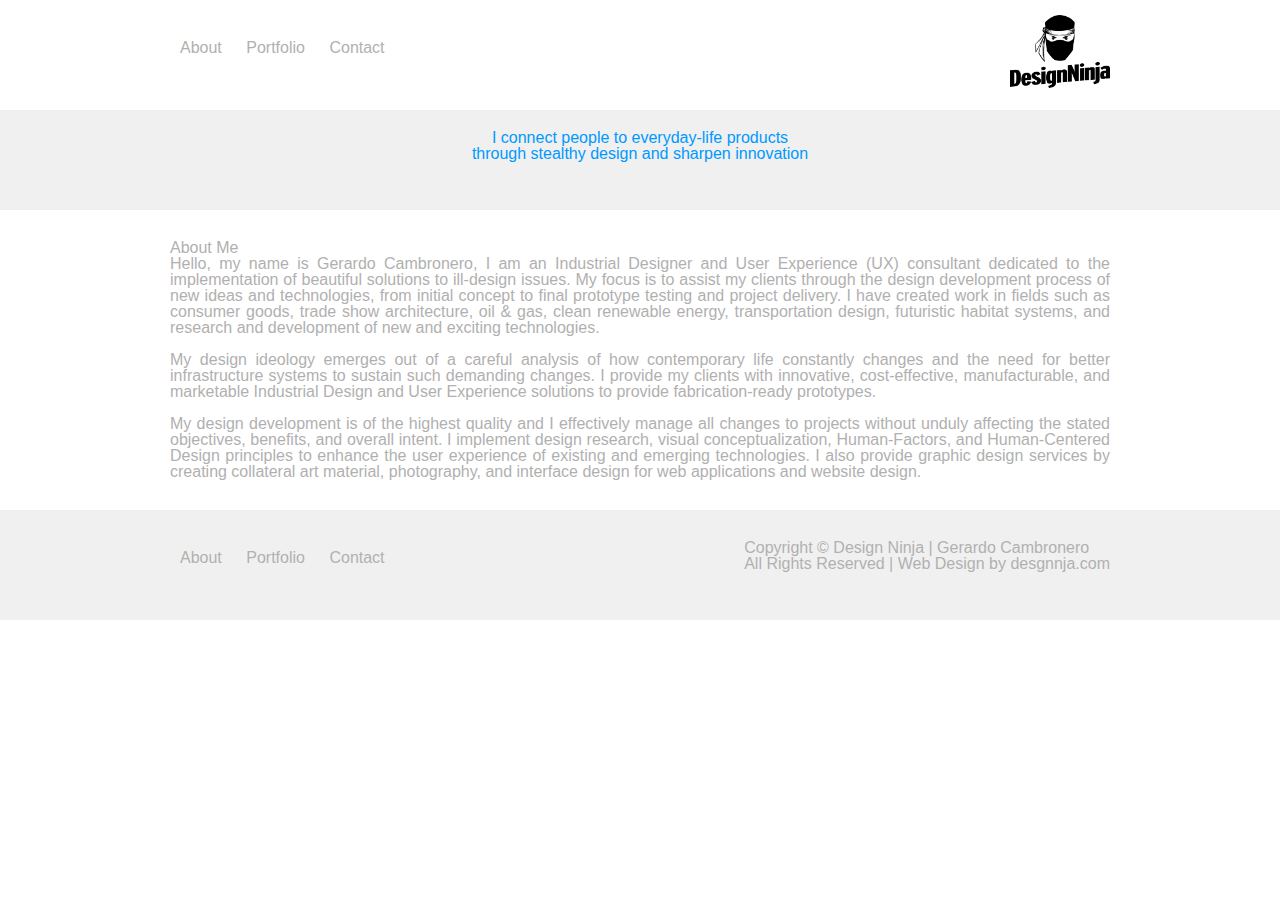
<file: index.html>
<!doctype html>
<html lang="en-us">
    <head>
        <meta content="charset=UTF-8">
        <title>Design Ninja</title>
        <link href="./assets/css/style2.css" rel="stylesheet" type="text/css">
        <link href="./assets/css/style.css" rel="stylesheet" type="text/css">
    </head>

    <body>

        <header>
            <a href="index.html">
                <img class="logo" src="assets/images/Ninja-Logo4.png" width="60px" alt="designninjalogo">
            </a>
            
            <div class="nav">
                <!-- <a href="index.html">Gerardo Cambronero</a> -->
                <a class="about" href="index.html">About</a>
                <a class="portfolio" href="portfolio.html">Portfolio</a>
                <a class="contact" href="contact.html">Contact</a>
            </div>
        </header>

        <section id="tagline">
            <h1 class="tag">
                I connect people to everyday-life products<br>through stealthy design and sharpen innovation
            </h1>
        </section>
            
        <div id="container">
            <section class="intro">
                <h2 class="intro-title">
                    About Me
                </h2>
                <p>
                    Hello, my name is Gerardo Cambronero, I am an Industrial Designer and User Experience (UX) consultant dedicated to the implementation of beautiful solutions to ill-design issues. My focus is to assist my clients through the design development process of new ideas and technologies, from initial concept to final prototype testing and project delivery. I have created work in fields such as consumer goods, trade show architecture, oil & gas, clean renewable energy, transportation design, futuristic habitat systems, and research and development of new and exciting technologies.
                    <br><br>
                    My design ideology emerges out of a careful analysis of how contemporary life constantly changes and the need for better infrastructure systems to sustain such demanding changes. I provide my clients with innovative, cost-effective, manufacturable, and marketable Industrial Design and User Experience solutions to provide fabrication-ready prototypes.
                    <br><br>        
                    My design development is of the highest quality and I effectively manage all changes to projects without unduly affecting the stated objectives, benefits, and overall intent. I implement design research, visual conceptualization, Human-Factors, and Human-Centered Design principles to enhance the user experience of existing and emerging technologies. I also provide graphic design services by creating collateral art material, photography, and interface design for web applications and website design.
                </p>
            </section>
        </div>

        <footer>
            <section class="footerwraper">
                <p class="copyright">
                    Copyright &copy; Design Ninja | Gerardo Cambronero <br> All Rights Reserved |
                    Web Design by <a href="http://www.desgnnja.com" target="_blank">desgnnja.com</a>
                </p>

                <div class="footernav">
                    <!-- <a href="index.html">Gerardo Cambronero</a> -->
                    <a class="about" href="about.html">About</a>
                    <a class="portfolio" href="portfolio.html">Portfolio</a>
                    <a class="contact" href="contact.html">Contact</a>
                </div>
            </section>     
        </footer>

    </body>
</html>
</file>
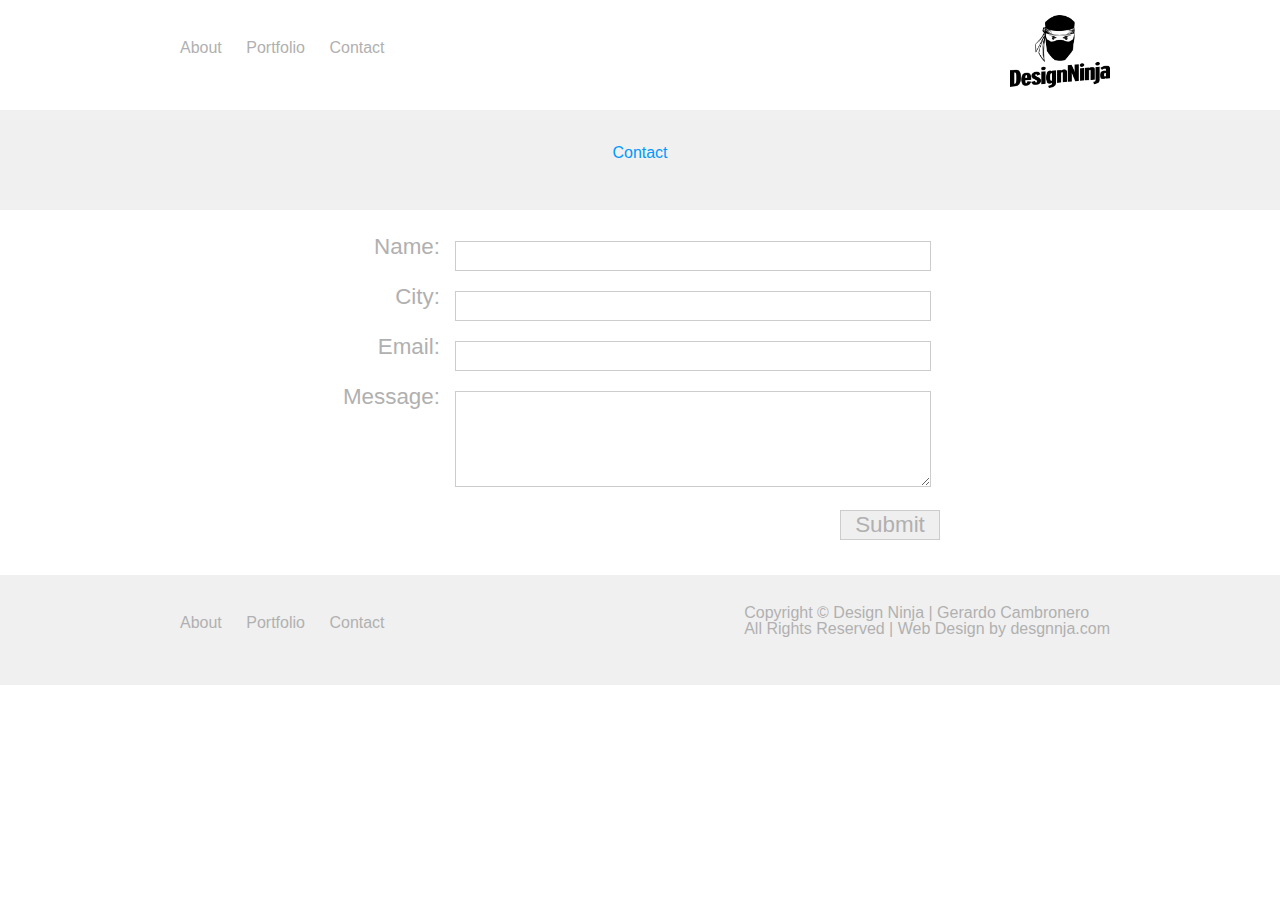
<file: contact.html>
<!doctype html>
<html lang="en-us">
    <head>
        <meta content="charset=UTF-8">
        <title>Design Ninja</title>
        <link href="./assets/css/style2.css" rel="stylesheet" type="text/css">
        <link href="./assets/css/style.css" rel="stylesheet" type="text/css">
    </head>

    <body>

        <header>
            <a href="index.html">
                <img class="logo" src="assets/images/Ninja-Logo4.png" width="60px" alt="designninjalogo">
            </a>
            
            <div class="nav">
                <!-- <a href="index.html">Gerardo Cambronero</a> -->
                <a class="about" href="index.html">About</a>
                <a class="portfolio" href="portfolio.html">Portfolio</a>
                <a class="contact" href="contact.html">Contact</a>
            </div>
        </header>

        <section id="tagline">
            <h1 class="contacttitle">
                Contact
            </h1>
        <section id="contact-area">
            <form method="post" action="contactengine.php">
                <label for="Name">Name:</label>
                <input type="text" name="Name" id="Name"/>
                <label for="City">City:</label>
                <input type="text" name="City" id="City"/>
                <label for="Email">Email:</label>
                <input type="text" name="Email" id="Email"/>
                <label for="Message">Message:</label>
                <br/>
                <textarea name="Message" rows="20" cols="20" id="Message"></textarea>
                <input type="submit" name="submit" value="Submit" class="submit-button"/>
            </form>
        </section>
            
        <div id="form">
 
        </div>

        <footer>
            <section class="footerwraper">
                <p class="copyright">
                    Copyright &copy; Design Ninja | Gerardo Cambronero <br> All Rights Reserved |
                    Web Design by <a href="http://www.desgnnja.com" target="_blank">desgnnja.com</a>
                </p>

                <div class="footernav">
                    <!-- <a href="index.html">Gerardo Cambronero</a> -->
                    <a class="about" href="about.html">About</a>
                    <a class="portfolio" href="portfolio.html">Portfolio</a>
                    <a class="contact" href="contact.html">Contact</a>
                </div>
            </section>     
        </footer>

    </body>
</html>
</file>
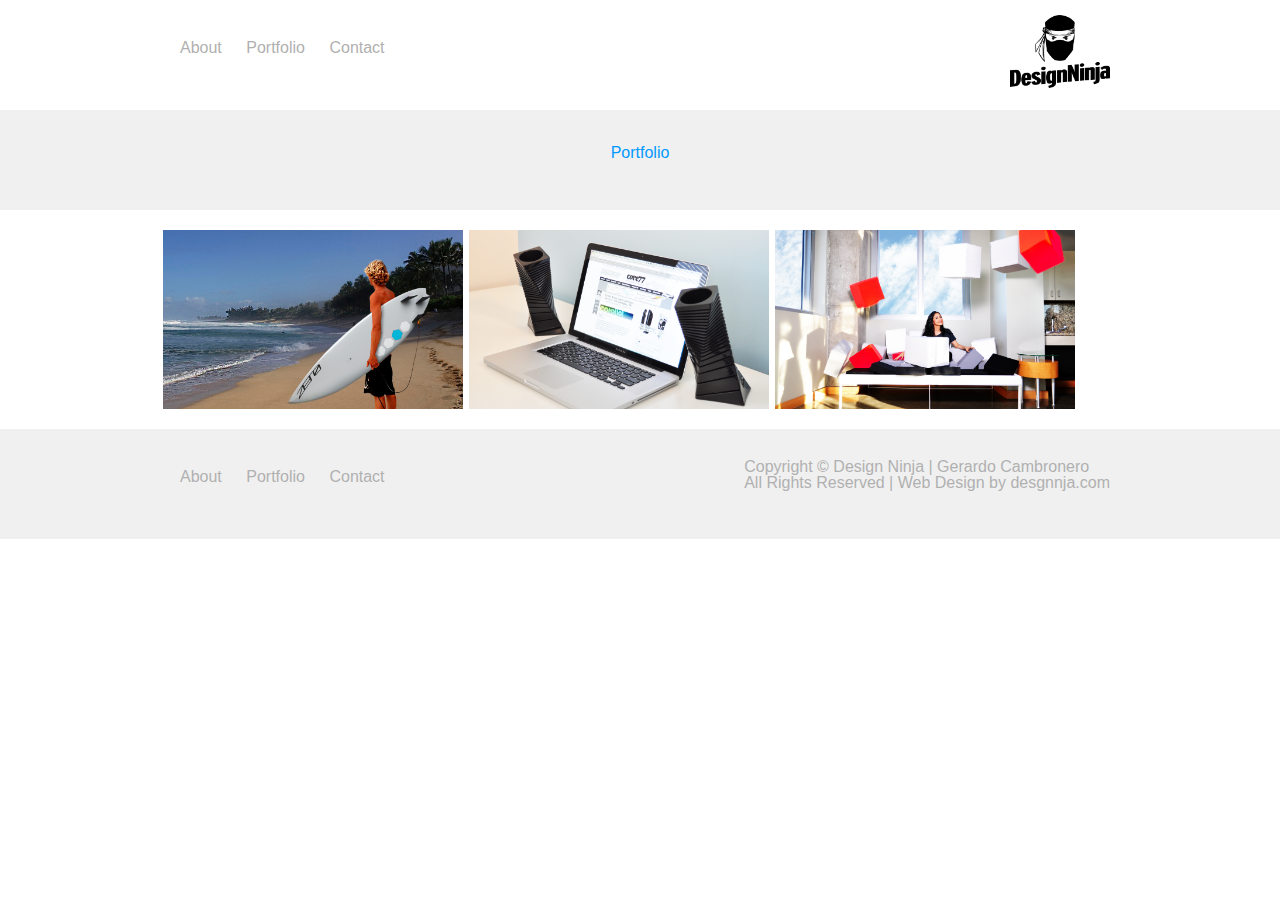
<file: portfolio.html>
<!doctype html>
<html lang="en-us">
    <head>
        <meta content="charset=UTF-8">
        <title>Design Ninja</title>
        <link href="./assets/css/style2.css" rel="stylesheet" type="text/css">
        <link href="./assets/css/style.css" rel="stylesheet" type="text/css">
    </head>

    <body>

        <header>
            <a href="index.html">
                <img class="logo" src="assets/images/Ninja-Logo4.png" width="60px" alt="designninjalogo">
            </a>
            
            <div class="nav">
                <!-- <a href="index.html">Gerardo Cambronero</a> -->
                <a class="about" href="index.html">About</a>
                <a class="portfolio" href="portfolio.html">Portfolio</a>
                <a class="contact" href="contact.html">Contact</a>
            </div>
        </header>

        <section id="tagline">
            <h1 class="portfoliotitle">
                Portfolio
            </h1>
        </section>
            
        <div id="moneyshots">
                <ul>
                    <li>
                        <img class="torq" src="assets/images/heroShots/04.jpg" width="60px" alt="Torq Project">
                    </li>
                    <li>
                        <img class="zero" src="assets/images/heroShots/0.jpg" width="60px" alt="Zero Project">
                    </li>
                    <li>
                        <img class="pixl" src="assets/images/heroShots/08.jpg" width="60px" alt="Pixl Project">
                    </li>
                </ul>
        </div>

        <footer>
            <section class="footerwraper">
                <p class="copyright">
                    Copyright &copy; Design Ninja | Gerardo Cambronero <br> All Rights Reserved |
                    Web Design by <a href="http://www.desgnnja.com" target="_blank">desgnnja.com</a>
                </p>

                <div class="footernav">
                    <!-- <a href="index.html">Gerardo Cambronero</a> -->
                    <a class="about" href="about.html">About</a>
                    <a class="portfolio" href="portfolio.html">Portfolio</a>
                    <a class="contact" href="contact.html">Contact</a>
                </div>
            </section>     
        </footer>

    </body>
</html>
</file>
<file: assets/css/style.css>
/* * {
    border:1px solid red
} */

/* body styles */
body {
    font-family: Din, Geneva, sans-serif;
    margin: 0px;
    color: #b1b0b0;
}

/* header styles */
header {
    background: #fff;
    height: 110px;
    width: 960px;
    margin-left: auto;
    margin-right: auto;
}

/* nav styles */
.nav {
    background: #fff;
    float: left;
    margin: 40px 0 0 10px;
}

/* nav styles */
.about {
    padding: 10px;
}

.portfolio {
    padding: 10px;
}

.contact {
    padding: 10px;
}

/* nav links styles */
a {
	text-decoration: none;
	}
a:link {
    color: #b1b0b0;
 	}
a:visited {
    color: #b1b0b0;
	}
a:focus {
	color: #0099ff;;
	}
a:hover {
    color: #0099ff;;
    }
a:active {
	color: #0099ff;;
	}


/* logo styles */
.logo {
    background: transparent;
    width: 100px;
    float: right;
    margin-top: 15px;
    margin-right: 10px;
}

/* tagline styles */
#tagline {
    background: #f0f0f0;
    height: 100px;
    margin-left: auto;
    margin-right: auto;
}
.tag {
    width: 960px;
    margin-left: auto;
    margin-right: auto;
    margin-top: auto;
    margin-bottom: auto;
    padding: 20px 0px 20px 0px;
    text-align: center;
    color: #0099ff;
}
.contacttitle {
    width: 960px;
    margin-left: auto;
    margin-right: auto;
    margin-top: auto;
    margin-bottom: auto;
    padding: 35px 0px 20px 0px;
    text-align: center;
    color: #0099ff;
}
.portfoliotitle {
    width: 960px;
    margin-left: auto;
    margin-right: auto;
    margin-top: auto;
    margin-bottom: auto;
    padding: 35px 0px 20px 0px;
    text-align: center;
    color: #0099ff;
}

/* container styles */
.container {
    clear: both;
    background: #f0f0f0;
}

/* intro styles */
.intro {
    width: 960px;
    text-align: justify;
    padding: 30px 0px 30px 0px;
    margin-left: auto;
    margin-right: auto;
}
h2 {
    margin-left: 10px;
    margin-right: 10px;
}
p {
    margin-left: 10px;
    margin-right: 10px;
}

/* footer styles */
footer {
    background: #f0f0f0;
    height: 110px;
    width: 100%;
}

/* footernav styles */
.footerwraper {
    width: 960px;
    margin-left: auto;
    margin-right: auto;
}

/* footernav links styles */
.footernav {
    float: left;
    margin: 40px 0 0 10px;
}

/* copyright styles */
.copyright {
    float: right;
    margin-top: 30px;
    margin-right: 10px;
}

                    /* portfolio css section */

/* moneyshots styles */
#moneyshots {
    clear: both;
    width: 960px;
    margin-left: auto;
    margin-right: auto;
}
ul {
    list-style-type: none;
    overflow: hidden;
  }
li img {
    float: left;
    width: 300px;
    margin: 20px 3px 20px 3px;
}

                    /* form css section */

/* contact-area styles */
#contact-area {
	width: 600px;
    margin-top: 50px;
    margin-left: auto;
    margin-right: auto;
    margin-bottom: 25px;
    overflow: hidden;
}
#contact-area input, #contact-area textarea {
	width: 470px;
	font-family: Helvetica, sans-serif;
	font-size: 1.4em;
	margin: 10px 0px 10px 0px;
	border: 1px solid #ccc;
}
#contact-area textarea {
	height: 90px;
}
#contact-area textarea:focus, #contact-area input:focus {
	border: 2px solid #900;
}
#contact-area input.submit-button {
	width: 100px;
    float: right;
    color: #b1b0b0;
    font-family: Din, Geneva, sans-serif;
}
label {
	float: left;
	text-align: right;
	margin-right: 15px;
	width: 100px;
	padding-top: 5px;
	font-size: 1.4em;
}
</file>
<file: assets/css/style2.css>
/* http://meyerweb.com/eric/tools/css/reset/ 
   v2.0 | 20110126
   License: none (public domain)
*/

html, body, div, span, applet, object, iframe,
h1, h2, h3, h4, h5, h6, p, blockquote, pre,
a, abbr, acronym, address, big, cite, code,
del, dfn, em, img, ins, kbd, q, s, samp,
small, strike, strong, sub, sup, tt, var,
b, u, i, center,
dl, dt, dd, ol, ul, li,
fieldset, form, label, legend,
table, caption, tbody, tfoot, thead, tr, th, td,
article, aside, canvas, details, embed, 
figure, figcaption, footer, header, hgroup, 
menu, nav, output, ruby, section, summary,
time, mark, audio, video {
	margin: 0;
	padding: 0;
	border: 0;
	font-size: 100%;
	font: inherit;
	vertical-align: baseline;
}
/* HTML5 display-role reset for older browsers */
article, aside, details, figcaption, figure, 
footer, header, hgroup, menu, nav, section {
	display: block;
}
body {
	line-height: 1;
}
ol, ul {
	list-style: none;
}
blockquote, q {
	quotes: none;
}
blockquote:before, blockquote:after,
q:before, q:after {
	content: '';
	content: none;
}
table {
	border-collapse: collapse;
	border-spacing: 0;
}
</file>
